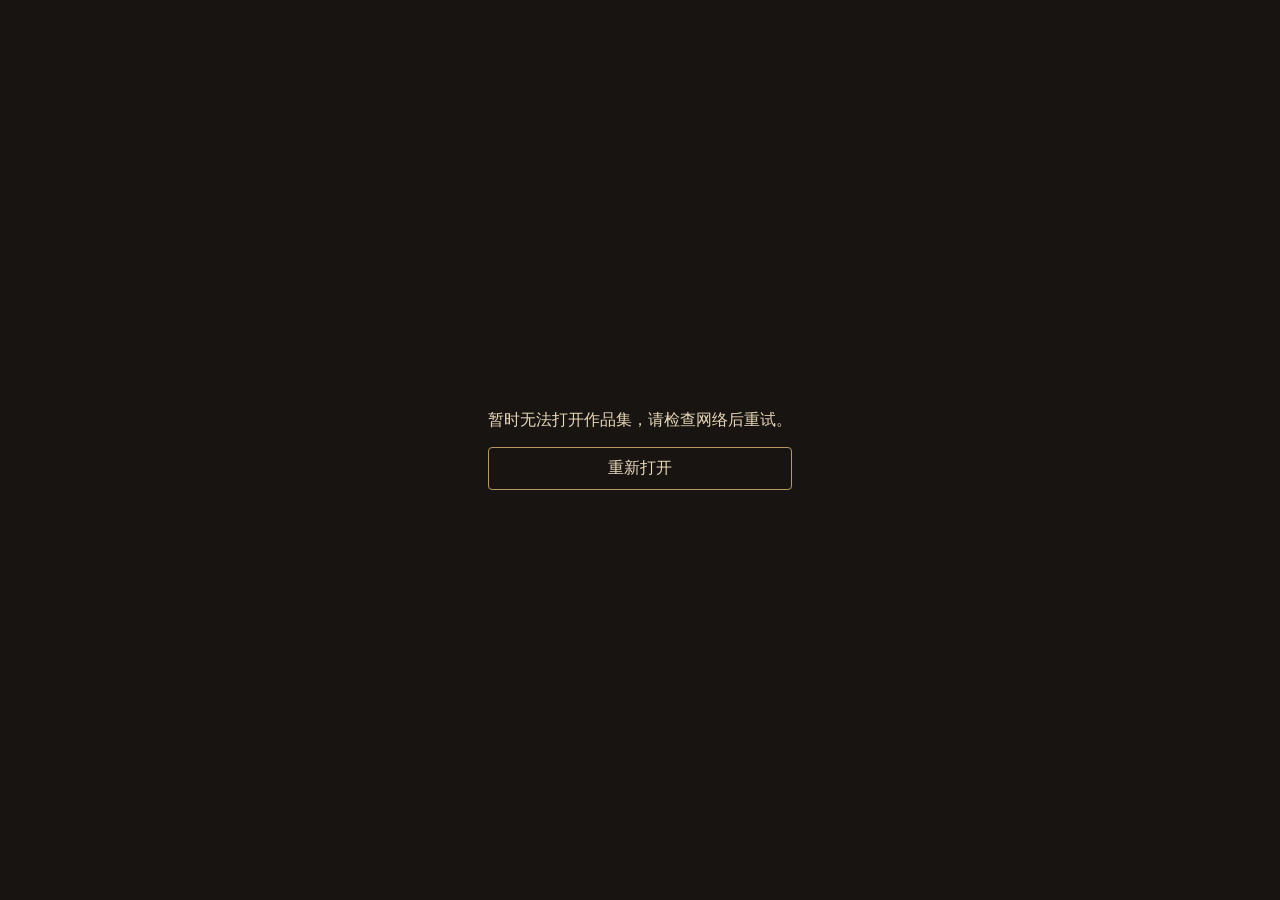
<file: index.html>
<!doctype html><html lang="zh-CN"><head><meta charset="UTF-8"><meta name="viewport" content="width=device-width,initial-scale=1"><title>AI试吃员 · 作品集</title><link rel="icon" href="data:image/svg+xml,%3Csvg xmlns='http://www.w3.org/2000/svg' viewBox='0 0 64 64'%3E%3Crect width='64' height='64' rx='14' fill='%23171411'/%3E%3Ccircle cx='32' cy='32' r='21' fill='none' stroke='%23b79a60' stroke-width='4'/%3E%3Cpath d='M26 20L44 32 26 44Z' fill='%23e8d7b8'/%3E%3C/svg%3E"><style>html,body{margin:0;min-height:100%;background:#171411;color:#e8d7b8;font-family:system-ui,sans-serif}main{min-height:100svh;display:grid;place-content:center;text-align:center;gap:16px}p{font-size:16px;margin:0}button{padding:10px 20px;color:inherit;border:1px solid #b79a60;background:transparent;border-radius:4px;font:inherit;cursor:pointer}.ring{width:38px;height:38px;border:2px solid #b79a6044;border-top-color:#b79a60;border-radius:50%;margin:auto;animation:spin 1s linear infinite}@keyframes spin{to{transform:rotate(360deg)}}@media(prefers-reduced-motion:reduce){.ring{animation:none}}</style></head><body><main><div class="ring" aria-hidden="true"></div><p id="status" role="status">正在打开作品集…</p><button hidden id="retry" onclick="location.reload()">重新打开</button></main><script>
(async()=>{try{
if(!('serviceWorker' in navigator))throw new Error('unsupported');
const registration=await navigator.serviceWorker.register('./media-sw.js?v=193d4dce65da',{scope:'./',updateViaCache:'none'});
const installing=registration.installing||registration.waiting;
if(installing&&installing.state!=='activated')await new Promise((resolve,reject)=>{installing.addEventListener('statechange',()=>{if(installing.state==='activated')resolve();if(installing.state==='redundant')reject(new Error('update failed'));});if(installing.state==='activated')resolve();});
await navigator.serviceWorker.ready;
if(!navigator.serviceWorker.controller)await new Promise(resolve=>{navigator.serviceWorker.addEventListener('controllerchange',resolve,{once:true});if(navigator.serviceWorker.controller)resolve();});
location.replace('./portfolio.html');
}catch(error){document.querySelector('.ring').hidden=true;document.getElementById('status').textContent=error.message==='unsupported'?'请使用新版 Chrome、Edge 或 Safari 打开作品集。':'暂时无法打开作品集，请检查网络后重试。';document.getElementById('retry').hidden=false;}})();
</script></body></html>
</file>
<file: assets/parallax-04/assembly.css>
.assembly-track{height:var(--assembly-height);position:relative;background:#191714}
.assembly-pin{position:sticky;top:0;height:100svh;display:grid;place-items:center;overflow:hidden}
.assembly-stage{position:relative;width:min(100%,calc(92svh * 1391 / 1131));aspect-ratio:1391/1131}
.assembly-stage>figure{position:absolute;inset:0;width:100%;height:100%;opacity:0;z-index:2;will-change:opacity}
.assembly-stage>figure>img{width:100%;height:100%;object-fit:contain}
.assembly-art{position:absolute;inset:0;width:100%;height:100%;pointer-events:none}
.assembly-piece{will-change:transform,opacity;transform-box:view-box}
.assembly-track .motion-toggle{z-index:4}
.back-top{z-index:20}
@media(prefers-reduced-motion:reduce){.assembly-track{height:auto!important}.assembly-pin{position:relative;height:auto;display:block;overflow:visible}.assembly-stage{width:100%;aspect-ratio:auto}.assembly-stage>figure{position:relative;height:auto;opacity:1!important;pointer-events:auto!important}.assembly-art{display:none}}

/* Whole-module depth is applied to the sticky shell, independently of assembly pieces. */
.assembly-hero{position:relative;z-index:1}
.assembly-hero>.exhibition{position:sticky;transform-origin:50% 70%;will-change:transform,filter}
.assembly-track{background:transparent;margin-top:calc(-1 * var(--assembly-overlap,0px))}
.assembly-pin{background:#191714;transform-origin:50% 70%;will-change:transform,filter;box-shadow:0 -24px 60px #0005}
.assembly-finale{position:relative;z-index:6;margin-top:calc(-1 * var(--assembly-overlap,0px));background:#191714;box-shadow:0 -24px 60px #0005}
@media(prefers-reduced-motion:reduce){.assembly-hero{height:auto!important}.assembly-hero>.exhibition{position:relative;top:auto!important}.assembly-track,.assembly-finale{margin-top:0}.assembly-hero>.exhibition,.assembly-pin{transform:none!important;filter:none!important;will-change:auto;box-shadow:none}}

.hero-card-art{position:absolute;inset:0;width:100%;height:100%;pointer-events:none;overflow:hidden}.hero-cards-active>#panel-0{opacity:0}.hero-card{will-change:transform}.exhibition>.tabs{z-index:3}@media(prefers-reduced-motion:reduce){.hero-card-art{display:none!important}.hero-cards-active>#panel-0{opacity:1}}

.assembly-finale{height:190svh!important;min-height:1254px}.assembly-finale>iframe{position:sticky;top:0;height:100svh!important;min-height:660px}
@media(prefers-reduced-motion:reduce){.assembly-finale{height:auto!important;min-height:0}.assembly-finale>iframe{position:relative}}

/* A scroll-scrubbed cover lifts before the hero cards begin moving. */
.assembly-hero>.exhibition{overflow:hidden}
.opening-curtain{position:absolute;inset:0;z-index:10;display:flex;flex-direction:column;justify-content:space-between;padding:5.5% 6.5%;color:#eddbb9;background:radial-gradient(ellipse at 70% 20%,#51433366,transparent 58%),repeating-linear-gradient(92deg,#ffffff02 0 1px,transparent 1px 5px),#211f1b;box-shadow:0 24px 48px #0009;will-change:transform}
.curtain-label{font:11px/1.5 Georgia,serif;letter-spacing:.22em;opacity:.65}
.curtain-title{align-self:center;text-align:center}.curtain-title>span{font:clamp(12px,1.2vw,22px)/1.5 'Songti SC',serif;letter-spacing:.5em}.curtain-title h1{font:400 clamp(36px,7.5vw,132px)/1.2 'Songti SC',STSong,serif;letter-spacing:.15em;margin:20px 0 22px;padding-left:.15em}.curtain-title p{font:clamp(10px,1.1vw,18px)/1.5 'Songti SC',serif;letter-spacing:.24em;opacity:.7}.curtain-bottom{display:flex;justify-content:space-between;align-items:end;font:12px/1.5 'Songti SC',serif;letter-spacing:.16em}.curtain-bottom>span:last-child{font-size:28px}
@media(max-width:700px){.curtain-label{font-size:7px}.curtain-title h1{margin:8px 0}.curtain-title p{margin:6px 0}.curtain-bottom{font-size:8px}.curtain-bottom>span:last-child{font-size:18px}}
@media(prefers-reduced-motion:reduce){.opening-curtain{display:none}}

/* Six alternating horizontal shutters cut through the entire cover artwork. */
.opening-curtain{will-change:clip-path;box-shadow:none;background:linear-gradient(to bottom,#27251f 0 16.666%,#302d26 16.666% 33.333%,#26241f 33.333% 50%,#343027 50% 66.666%,#28251f 66.666% 83.333%,#302b23 83.333% 100%)}

/* The intact cover leaves first; shutters belong to the interface transition behind it. */
.opening-curtain{z-index:12;will-change:transform;background:radial-gradient(ellipse at 70% 20%,#51433366,transparent 58%),#211f1b}
.transition-shutters{position:absolute;inset:0;z-index:11;pointer-events:none;background:linear-gradient(to bottom,#27251f 0 16.666%,#302d26 16.666% 33.333%,#26241f 33.333% 50%,#343027 50% 66.666%,#28251f 66.666% 83.333%,#302b23 83.333% 100%);will-change:clip-path}
@media(prefers-reduced-motion:reduce){.transition-shutters{display:none}}

/* The cover stays fixed; only its horizontal mask bands retract. */
.opening-curtain{transform:none!important;will-change:clip-path}

.assembly-pin{background:#0c1017}.work-particles{position:absolute;inset:0;width:100%;height:100%;pointer-events:none;z-index:0}.assembly-stage{z-index:1;box-shadow:0 18px 65px #0005}
.assembly-stage{width:min(84%,calc(86svh * 1391 / 1131))}
@media(max-width:700px){.assembly-stage{width:92%}}
@media(prefers-reduced-motion:reduce){.assembly-stage{width:100%}}

/* Forest spores: moss-dark ambience, warm living lights rather than a star field. */
.assembly-pin{background:radial-gradient(ellipse at 18% 65%,#233b2944,transparent 50%),radial-gradient(ellipse at 88% 30%,#37432a33,transparent 45%),#101b17}

/* Existing forest artwork supplies real atmosphere behind the procedural spores. */
.assembly-pin{background:#0c161b;isolation:isolate}
.assembly-pin::before{content:"";position:absolute;inset:-25px;z-index:-1;pointer-events:none;background:linear-gradient(90deg,#07151850,#0b1b2a77 45%,#09181b55),url("../tea-carousel/2.jpg") center/cover;filter:blur(3px) saturate(.6) brightness(.52)}
.assembly-pin::after{content:"";position:absolute;inset:0;pointer-events:none;z-index:0;background:radial-gradient(ellipse at 14% 68%,#7a9d8720,transparent 35%),radial-gradient(ellipse at 84% 24%,#7b9ab320,transparent 45%),linear-gradient(0deg,#05101188,transparent 30%,transparent 70%,#06101777)}
.work-particles{z-index:1}.assembly-stage{z-index:2;box-shadow:0 18px 65px #0007}
/* The scene behind the curtain resolves gently as the horizontal openings grow. */
.exhibition>img[role=tabpanel],.exhibition>.hero-card-art{opacity:var(--hero-arrival,1);filter:blur(var(--hero-arrival-blur,0px));transform:scale(var(--hero-arrival-scale,1));transform-origin:center;will-change:opacity,filter,transform}
.exhibition.hero-cards-active>#panel-0{opacity:0}
.exhibition>.tabs{opacity:var(--hero-arrival,1)}
@media(prefers-reduced-motion:reduce){.exhibition>img[role=tabpanel],.exhibition>.hero-card-art{filter:none;transform:none}.exhibition.hero-cards-active>#panel-0{opacity:1}}

/* One continuous forest spans all three manuscripts; only artwork planes retreat. */
.boards{position:relative;isolation:isolate;display:flow-root;margin-top:calc(-1 * var(--assembly-overlap,0px))}
.boards>.assembly-track:first-of-type{margin-top:0}
.boards>.shared-forest-track+.assembly-track{margin-top:0}
.shared-forest-track{position:absolute;inset:0;z-index:0;pointer-events:none}
.shared-forest{position:sticky;top:0;height:100svh;overflow:hidden;background:#0c161b;isolation:isolate}
.shared-forest::before{content:"";position:absolute;inset:-25px;z-index:-1;background:linear-gradient(90deg,#07151850,#0b1b2a77 45%,#09181b55),url("../tea-carousel/2.jpg") center/cover;filter:blur(3px) saturate(.6) brightness(.52)}
.shared-forest::after{content:"";position:absolute;inset:0;z-index:0;background:radial-gradient(ellipse at 14% 68%,#7a9d8720,transparent 35%),radial-gradient(ellipse at 84% 24%,#7b9ab320,transparent 45%),linear-gradient(0deg,#05101188,transparent 30%,transparent 70%,#06101777)}
.boards .assembly-pin{background:transparent;box-shadow:none;filter:none;transform:none;will-change:auto;isolation:auto}
.boards .assembly-pin::before,.boards .assembly-pin::after{display:none}
.assembly-stage{will-change:transform,filter;transform-origin:50% 70%}
@media(prefers-reduced-motion:reduce){.boards{margin-top:0}.assembly-stage{transform:none!important;filter:none!important;will-change:auto}}

.hero-menu-outgoing{position:absolute;inset:0;width:100%;height:100%;object-fit:contain;pointer-events:none;z-index:2;will-change:transform,opacity,filter}

/* Original bitmap typography and stepped borders stay fixed; only light travels. */
.split-menu-motion>.tabs{z-index:7}
.split-menu-motion .tab{top:calc(8.1% + var(--menu-row)*7.64%)!important;left:4.4%!important;width:23.6%!important;height:6.7%!important;z-index:2;transform:none}
.menu-light{position:absolute;left:4.48%;top:8.18%;width:23.4%;height:6.5%;transform:translateY(calc(var(--selected-row,0)*117.54%));transition:transform .62s cubic-bezier(.22,.8,.25,1);z-index:1;pointer-events:none;filter:drop-shadow(0 0 5px #ff8a16) drop-shadow(0 0 10px #ff8a1688)}
.menu-light svg{display:block;width:100%;height:100%}
.menu-content-art{position:absolute;inset:0;width:100%;height:100%;pointer-events:none;opacity:var(--hero-arrival,1);filter:blur(var(--hero-arrival-blur,0px));transform:scale(var(--hero-arrival-scale,1));transform-origin:center}
.split-menu-motion>img[role=tabpanel]{opacity:0!important}
.menu-element{transform-box:fill-box;will-change:transform,opacity}
@media(prefers-reduced-motion:reduce){.menu-light{transition:none}.menu-content-art{filter:none;transform:none}.split-menu-motion>#panel-0:not([hidden]){opacity:1!important}}
/* Match the original library scene's smaller menu without adding a bitmap panel. */
.split-menu-motion[data-menu-scene="1"] .tab{left:2.8%!important;top:calc(9.9% + var(--menu-row)*6.7%)!important;width:20.8%!important;height:5.7%!important}
.split-menu-motion[data-menu-scene="1"] .menu-light{left:3%;top:10.2%;width:20.5%;height:5.5%;transform:translateY(calc(var(--selected-row,0)*121.82%))}

/* Local 3D disc planes: perspective is centered on each axle, not the full screenshot. */
.disc-scene{position:absolute;inset:0;pointer-events:none;opacity:var(--hero-arrival,1);filter:blur(var(--hero-arrival-blur,0px))}
.disc-mount{position:absolute;transform:translate(-50%,-50%);perspective:1800px;perspective-origin:50% 50%}
.disc-plane{position:absolute;inset:0;transform-style:preserve-3d;transform-origin:50% 50%;border-radius:50%;will-change:transform,filter;background:#251306}
.disc-plane>svg{position:absolute;inset:0;width:100%;height:100%;border-radius:50%;overflow:hidden;backface-visibility:hidden;box-shadow:inset 0 0 0 1px #ffda9480}
.disc-plane::before{content:'';position:absolute;inset:0;border-radius:50%;background:#644021;transform:translateZ(-3px);box-shadow:0 0 0 1px #b9894a}
.disc-sheen{position:absolute;inset:0;border-radius:50%;background:linear-gradient(90deg,#00000012,transparent 38%,#ffedc209);transform:translateZ(.3px);pointer-events:none}
.disc-scene{z-index:1}

.assembly-finale>iframe{min-height:0!important}
</file>
<file: assets/ip-video-cover/cover.css>
.ip-module-cover.ip-video-cover{background:#031426;padding:0;display:block;color:#fff1d5}
.ip-cover-environment,.ip-cover-shade{position:absolute;inset:0;pointer-events:none}
.ip-cover-environment{background:url('environment.png') center/cover no-repeat}
.ip-cover-video-wrap{position:absolute;right:-1%;top:50%;width:79%;aspect-ratio:1366/768;transform:translateY(-45%);mask-image:linear-gradient(90deg,transparent 0%,#000 19%,#000 100%);-webkit-mask-image:linear-gradient(90deg,transparent 0%,#000 19%,#000 100%)}
.ip-cover-video{width:100%;height:100%;display:block;object-fit:contain;mask-image:linear-gradient(0deg,transparent,#000 4%,#000 85%,transparent);-webkit-mask-image:linear-gradient(0deg,transparent,#000 4%,#000 85%,transparent)}
.ip-cover-shade{background:linear-gradient(90deg,rgba(1,12,24,.58),rgba(1,12,24,.2) 32%,transparent 51%),linear-gradient(0deg,#02112466,transparent 20%)}
.ip-video-cover .film-intro{position:absolute;left:6%;top:50%;transform:translateY(-50%);width:35%;max-width:none;text-align:left;padding:0;margin:0;z-index:2;text-shadow:0 2px 14px #00102088}
.ip-video-cover .film-intro>span{display:block;font-size:clamp(15px,1.65vw,27px);letter-spacing:.12em;margin:0 0 30px}
.ip-video-cover .film-intro h1{font-size:clamp(42px,5.4vw,92px);line-height:1.13;letter-spacing:.03em;margin:0 0 30px}
.ip-video-cover .film-intro .film-lead{font-size:clamp(18px,2.05vw,34px);line-height:1.6;margin:0 0 30px;letter-spacing:.025em}
.ip-video-cover .film-intro .film-description{font-size:clamp(13px,1.35vw,23px);line-height:1.85;margin:0;color:#e0e4df;letter-spacing:.02em}
.ip-video-toggle{position:absolute;right:76px;bottom:20px;z-index:3;border:1px solid #c5e9ef44;background:#031a2988;color:#d6e7ec;padding:7px 12px;border-radius:3px;font-size:12px;cursor:pointer}
@media(max-width:700px){.ip-video-cover .film-intro{left:7%;top:7%;transform:none;width:86%}.ip-video-cover .film-intro>span{margin-bottom:12px}.ip-video-cover .film-intro h1{font-size:44px;margin-bottom:14px}.ip-video-cover .film-intro .film-lead{font-size:19px;margin-bottom:12px}.ip-video-cover .film-intro .film-description{font-size:13px}.ip-cover-video-wrap{width:120%;right:-14%;top:71%;transform:translateY(-35%)}.ip-cover-shade{background:linear-gradient(180deg,#031224a6,transparent 70%)}}

/* The captured video frame participates in the original scroll-driven dust exit. */
.ip-scattering .ip-module-cover.ip-video-cover{background:transparent}
.ip-scattering .ip-video-cover>.ip-cover-environment,.ip-scattering .ip-video-cover>.ip-cover-video-wrap,.ip-scattering .ip-video-cover>.ip-cover-shade,.ip-scattering .ip-video-cover>.ip-video-toggle{visibility:hidden}
.ip-scattering .ip-video-cover>.ip-particle-canvas{display:block}
</file>
